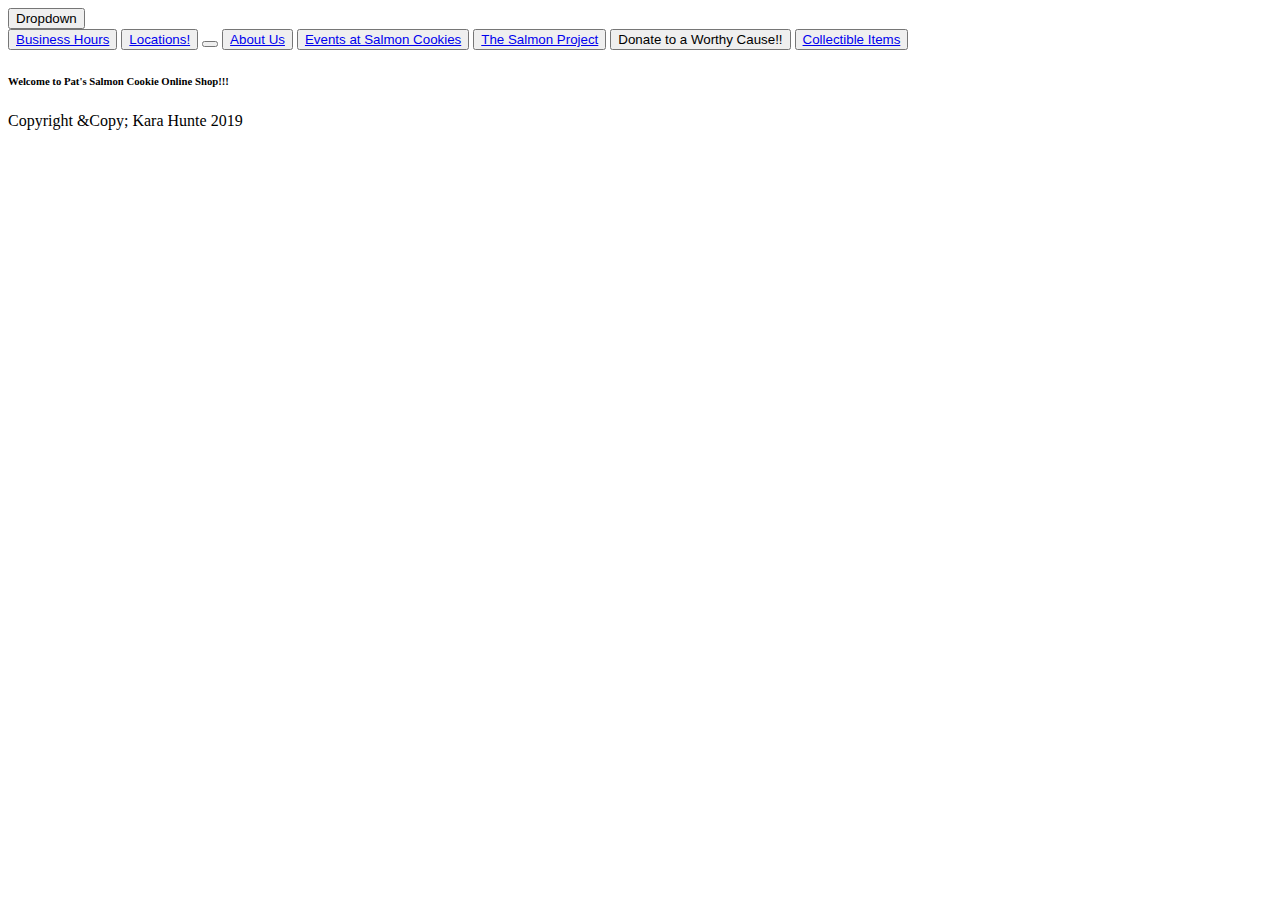
<file: index.html>
<!DOCTYPE html/>
<html lang="eng">
<head>
    <meta charset="utf-8" />
    <meta http-equiv="X-UA-Compatible" content="IE=edge" />
    <meta name=" viewport" content="width=device-width">
    <link href="css/style.css" rel="stylesheet" type="text/css">
    <title>Cookie Stand</title>
</head>
<body>
<header>
    <section class="dropdown">
        <button class="dropbtn">Dropdown</button>
        <section class="dropdown-content">
        <button><a href="#businessHours""">Business Hours</a></button>
        <button><a href="#blocations">Locations!</a></button>
        <button><a href="#contactinfo"Contact Us!!></a></button>
        <button><a href="#blocations">About Us</a></button>
        <button><a href="#events">Events at Salmon Cookies</a></button>
        <button><a href="#salmonProject">The Salmon Project</a></button>
        <button><a hred="#donation">Donate to a Worthy Cause!!</a></button>
        <button><a href="#collectibles">Collectible Items</a></button>
        </section>
    </section>
    <h6> Welcome to Pat's Salmon Cookie Online Shop!!!</h6>
</header>
<main>
   <!--  /*
    Refer and use picture of fish and create logo, color scheme,custom font
    A custom Google font for highlights
    A specified standard san-serif web font for data (such as Arial, Verdana, or Helvetica)
    A specified standard serif web font for text (such as Georgia, Times, etc.)
    Specified different font colors for all three font usages
    A background color for the default page background (make sure font colors have good contrast and are readable on this background)
    A different background color for elements such boxes and tables (so make sure the font colors contrast against this well, too!)
    Anything else you'd like to add related to style. But remember: simplicity, clarity, and consistency are good things in design.
    Be thoughtful about layout and overall organization of the page.
    Include all of the typical stuff that you'll find on the home page of a business: locations, hours, contact information, some text about how awesome the business is, etc. Be creative, and again, think about what is meaningful to a typical end user.*/ -->
</main>
<footer>
<p> Copyright &Copy; Kara Hunte 2019</p>
</footer>
<script src="js/app.js"></script>
</body>
</html>
</file>
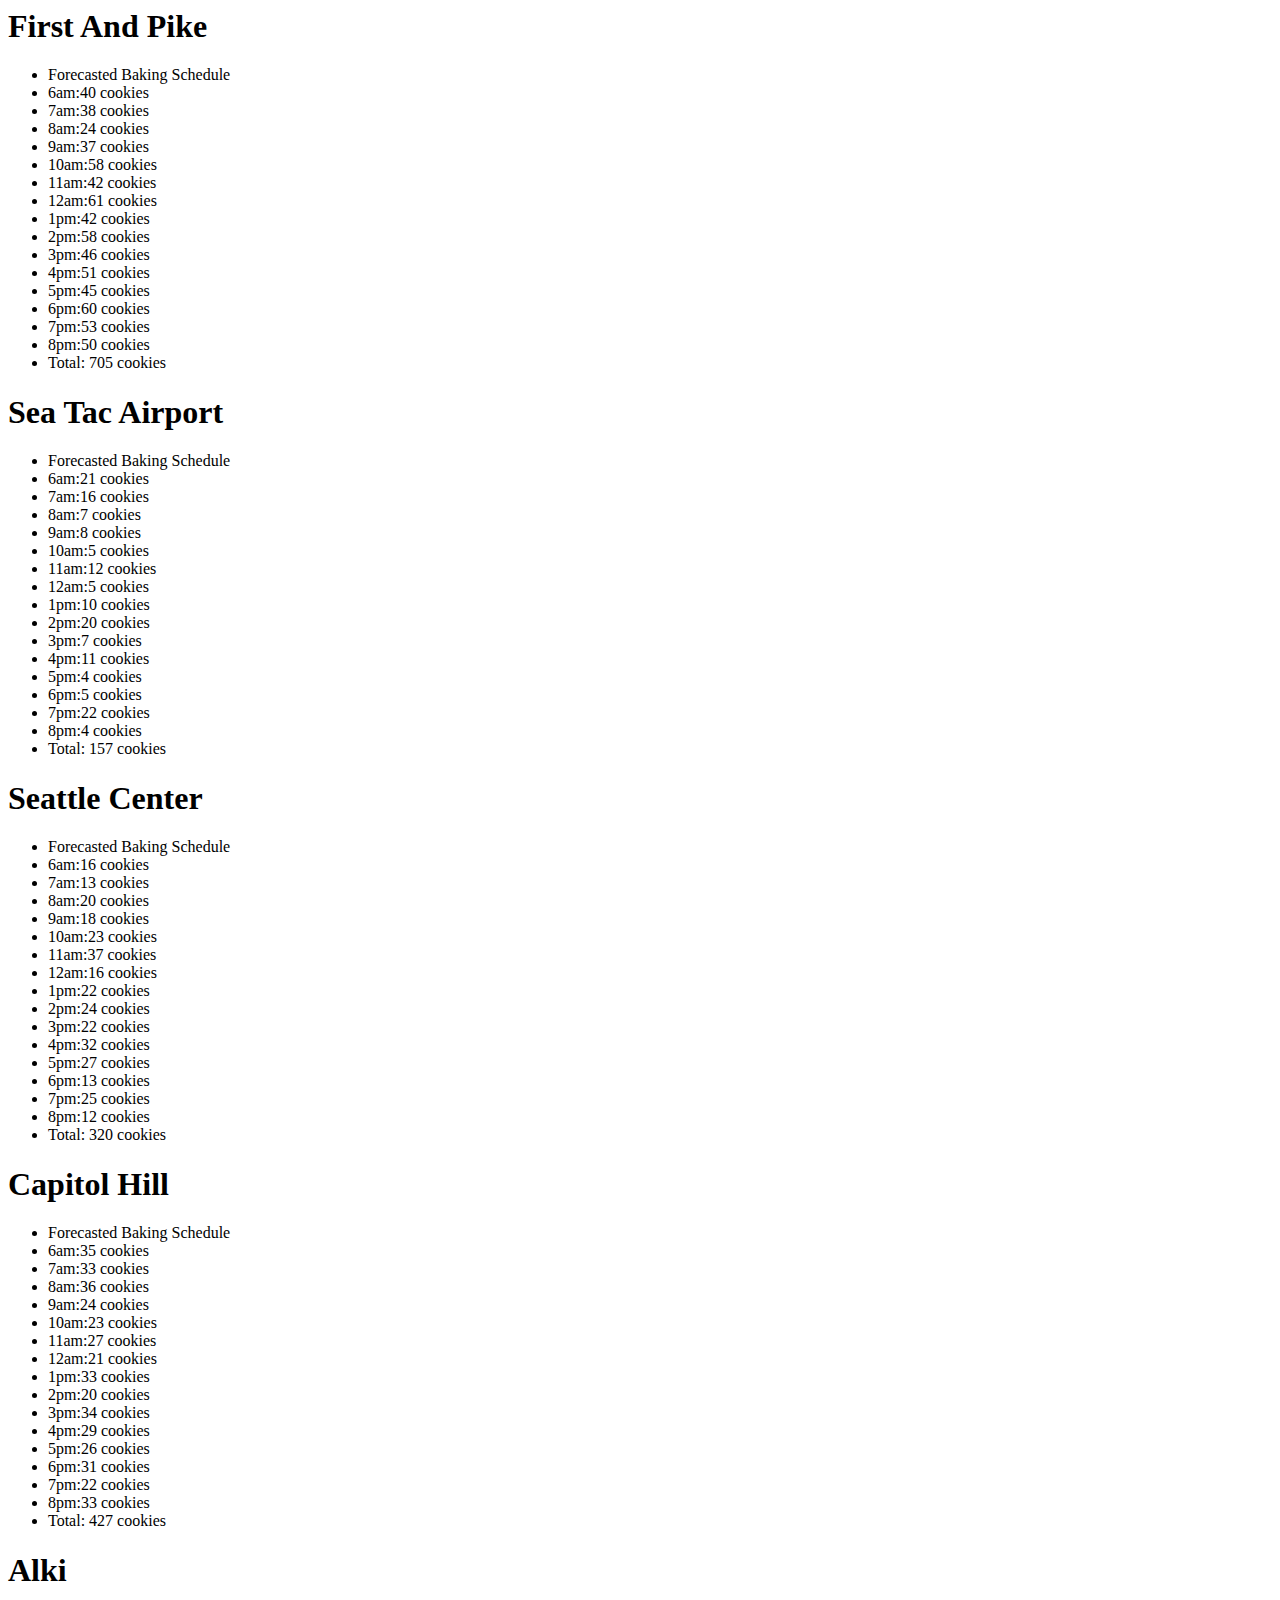
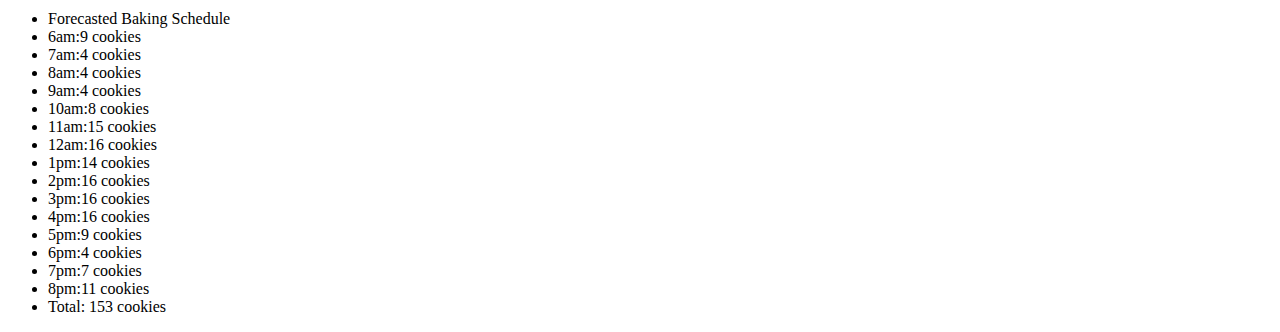
<file: sales.html>
<!DOCTYPE html/>
<html lang="eng">
<head>
    <meta charset="utf-8" />
    <meta http-equiv="X-UA-Compatible" content="IE=edge" />
    <meta name=" viewport" content="width=device-width">
    <link href="css/style.css" rel="stylesheet" type="text/css">
    <title>Cookie Stand</title>
</head>
<body>
  <section>
      <header>
          <h1> First And Pike</hi>
      </header>
     <ul id="cookieSchedule1" ><li id="location1" > Forecasted Baking Schedule</li></ul>
</section>
<section>
        <header>
            <h1> Sea Tac Airport </h1></hi>
        </header>
       <ul id="cookieSchedule2" ><li id="location2" >Forecasted Baking Schedule</li></ul>
  </section>
  <section>
        <header>
            <h1> Seattle Center</hi>
        </header>
       <ul id="cookieSchedule3" ><li id="location3" >Forecasted Baking Schedule</li></ul>
  </section>
  <section>
        <header>
            <h1> Capitol Hill </h1></hi>
        </header>
       <ul id="cookieSchedule4" ><li id="location4"> Forecasted Baking Schedule</li></ul>
  </section>
  <section>
        <header>
            <h1> Alki </h1></hi>
        </header>
       <ul id="cookieSchedule5" ><li id="location5"> Forecasted Baking Schedule</li></ul>
  </section>

 <script src="js\app.js"></script>
</body>
</html>
</file>
<file: css/style.css>
/*  
@import "{{ site.theme }}";

/* 
body {
  font-family: 18px/28px "Helvetica Neue", Helvetica, Arial, sans-serif;
  background: #F0F0F0;
}
section {
  box-shadow: 0px 1px 2px rgba(0,0,0,0.09);
}
nav {
  top: 1em;
}
nav ul a:hover {
  color: #2882d1;
}
section {
  margin-top: 1em;
}
ul {
  list-style: disc;
}
ol ol ol {
  margin-bottom: 0;
}
code.highlighter-rouge {
  font-family: 'Lucida Sans', Monaco, Bitstream Vera Sans Mono, Lucida Console, Terminal;
  font-size: 13px;
  color: #cc3524;
  text-shadow: unset;
  margin: 0 4px;
  font-weight: bold;
  padding: 2px 6px;
  background: #F0F0F0;
  border-radius: 2px;
  border-bottom: 1px solid #cc3524;
  border-right: 1px solid #cc3524;
}
td:first-child {
  border-left: 1px solid #e5e5e5;
}
td {
  text-align: left;
  padding: 5px 10px;
  border-bottom: 1px solid #e5e5e5;
  border: 1px solid #e5e5e5;
}
a {
  color: #2882d1;
  font-weight: 400;
  text-decoration: none;
}
h1:before {
  content: url("https://images.ctfassets.net/qjy3jg1udcmq/2K2HAuqROgsOc8Emcmec44/dd756e36dd9ecc87dc683d0559a8f49d/code-fellows-logo-shield.png");
  float: right;
}
blockquote {
  border-left: 1px solid #cc3524;
}
a:hover, a:active {
    outline: 0;
    text-decoration: underline;
}
*/ */
 @import url('https://fonts.googleapis.com/css?family=Arapey|Archivo+Black|Cardo|Martel|Nanum+Myeongjo|Noticia+Text|Quattrocento|Source+Serif+Pro|Tinos');


 /* font-family: 'Source Serif Pro', serif;

 font-family: 'Martel', serif;

 font-family: 'Nanum Myeongjo', serif;

 font-family: 'Arapey', serif;

 font-family: 'Quattrocento', serif;

 font-family: 'Archivo Black', sans-serif;

 font-family: 'Tinos', serif;

 font-family: 'Cardo', serif;

 font-family: 'Noticia Text', serif; */

 h1 {
 font-family: 'Martel', serif;
 font-size: 20;
 color: red;
 };
</file>
